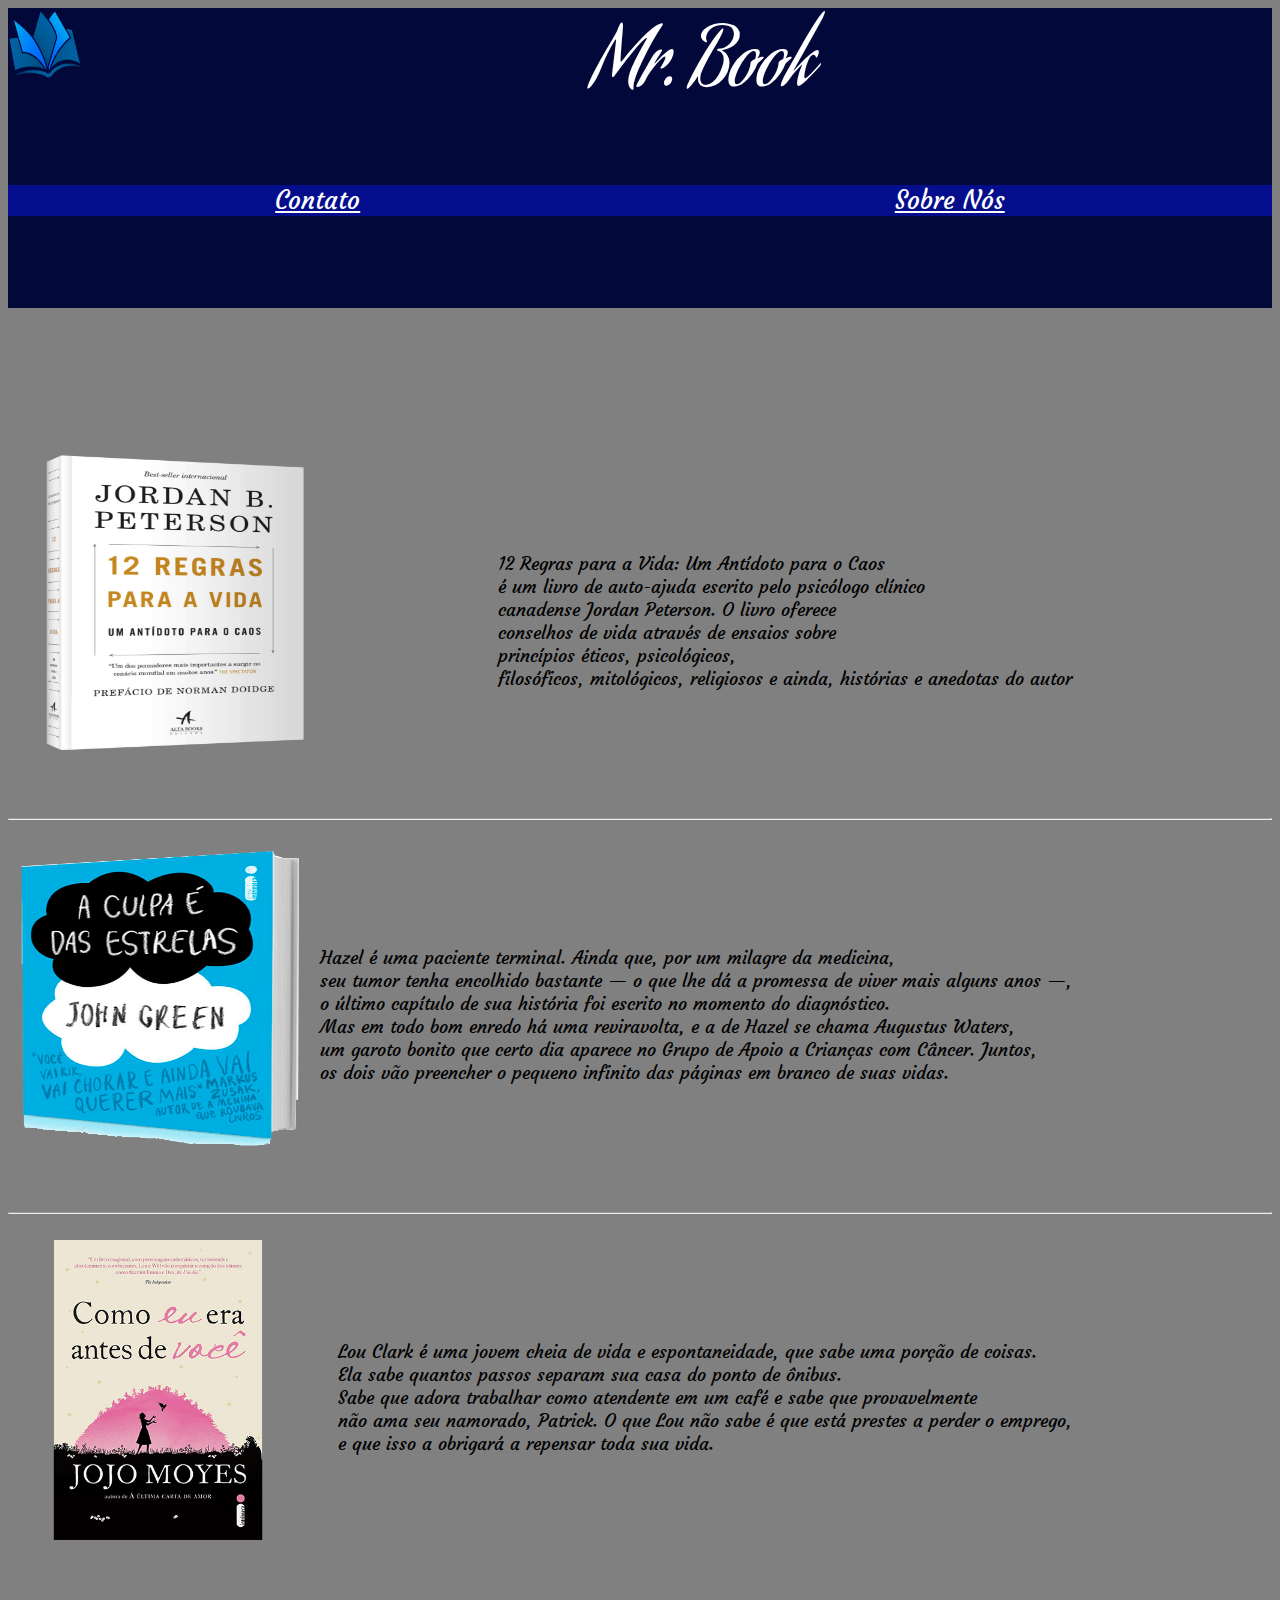
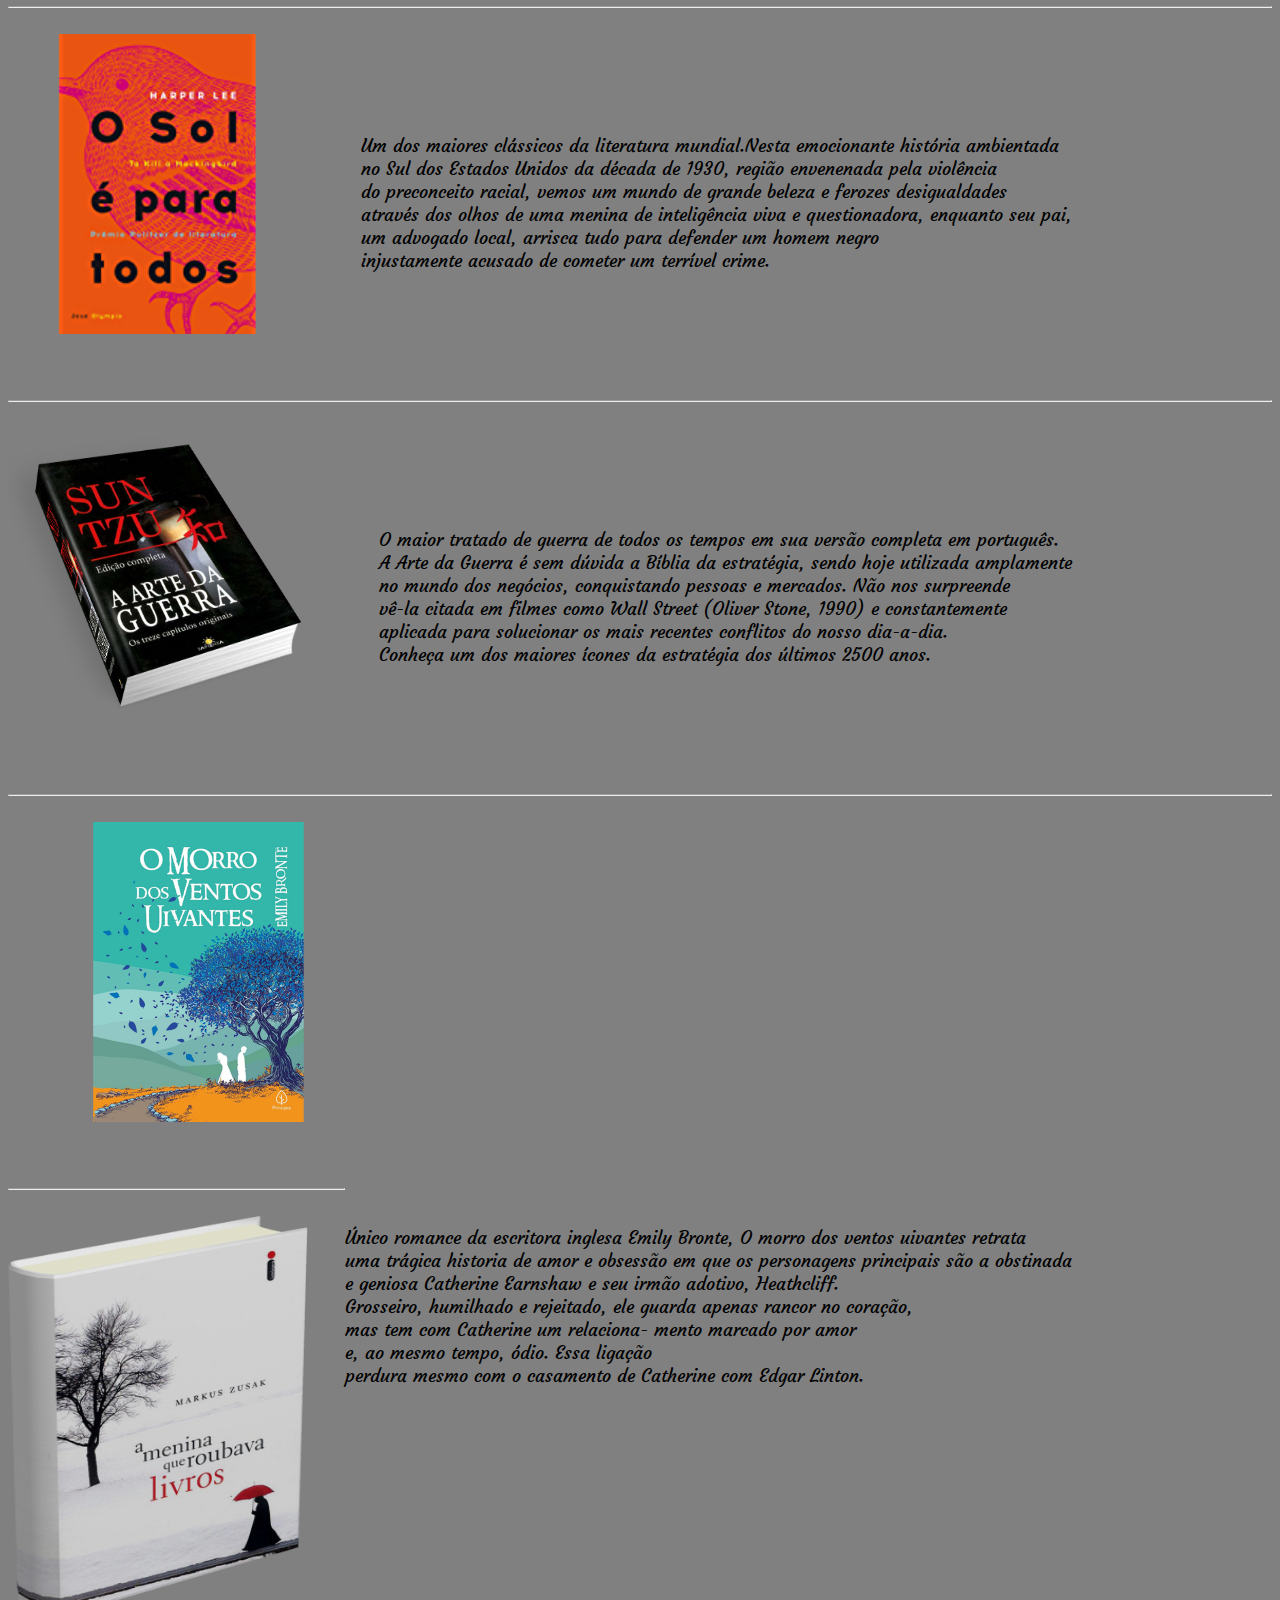
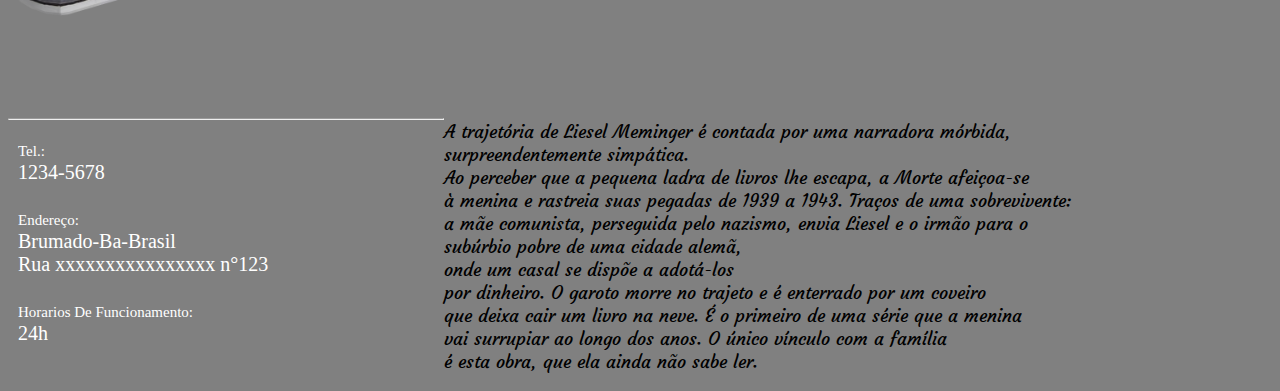
<file: index.html>
<!DOCTYPE html>
<html lang="en">
<head>
    <meta charset="UTF-8">
    <meta http-equiv="X-UA-Compatible" content="IE=edge">
    <meta name="viewport" content="width=device-width, initial-scale=1.0">
    <link rel="stylesheet" type="text/css" href="../estilo/estilo.css" />
    <title>Mr. Book</title>
</head>
<body>
    <header>
        <img src="../imagens/logo.png" id="logo"> 
        <a href="../inicial/index.html" class="nome">Mr. Book</a>
        <br>
        <br>
        <br>
        <br>
        <nav>
            
            <a href="../Contato/contato.html" class="links">Contato</a>
            <a href="../Sobre/sobre.html" class="links">Sobre Nós</a>
        </nav>
    </header>
    <br>
    <br>
    <br> <br>
    <br>
    <br> <br>
    <br>
    
       
        
        <div class="foto1">
            <img src="../imagens/livro1.png" id="img1"> 
             <p>12 Regras para a Vida: Um Antídoto para o Caos<br> é um livro de auto-ajuda escrito pelo psicólogo clínico<br> canadense Jordan Peterson. O livro oferece<br> conselhos de vida através de ensaios sobre<br> princípios éticos, psicológicos,<br> filosóficos, mitológicos, religiosos e ainda, histórias e anedotas do autor</p>
            </div>
            <br>
            <br>
            <br>
            <hr>
            <br>    
            <div class="foto2">
                <img src="../imagens/livro2.png" id="img1">
                <p>Hazel é uma paciente terminal. Ainda que, por um milagre da medicina,<br> seu tumor tenha encolhido bastante — o que lhe dá a promessa de viver mais alguns anos —,<br> o último capítulo de sua história foi escrito no momento do diagnóstico.<br> Mas em todo bom enredo há uma reviravolta, e a de Hazel se chama Augustus Waters,<br> um garoto bonito que certo dia aparece no Grupo de Apoio a Crianças com Câncer. Juntos,<br> os dois vão preencher o pequeno infinito das páginas em branco de suas vidas.</p>
            </div>
            <br>
            <br>
            <br>
            <hr>
            <br>
            <div class="foto3">
                <img src="../imagens/livro3.png" id="img1">
                <p>Lou Clark é uma jovem cheia de vida e espontaneidade, que sabe uma porção de coisas.<br> Ela sabe quantos passos separam sua casa do ponto de ônibus.<br> Sabe que adora trabalhar como atendente em um café e sabe que provavelmente<br> não ama seu namorado, Patrick. O que Lou não sabe é que está prestes a perder o emprego,<br> e que isso a obrigará a repensar toda sua vida.</p>
            </div>
            <br>
            <br>
            <br>
            <hr>
            <br>
            <div class="foto4">
                <img src="../imagens/livro4.png" id="img1">
               <p>Um dos maiores clássicos da literatura mundial.Nesta emocionante história ambientada<br> no Sul dos Estados Unidos da década de 1930, região envenenada pela violência<br> do preconceito racial, vemos um mundo de grande beleza e ferozes desigualdades<br> através dos olhos de uma menina de inteligência viva e questionadora, enquanto seu pai,<br> um advogado local, arrisca tudo para defender um homem negro<br> injustamente acusado de cometer um terrível crime.</p>
            </div>
            <br>
            <br>
            <br>
            <hr>
            <br>
            <div class="foto5">
                <img src="../imagens/livro5.png" id="img5">
                <p>O maior tratado de guerra de todos os tempos em sua versão completa em português.<br> A Arte da Guerra é sem dúvida a Bíblia da estratégia, sendo hoje utilizada amplamente<br> no mundo dos negócios, conquistando pessoas e mercados. Não nos surpreende<br> vê-la citada em filmes como Wall Street (Oliver Stone, 1990) e constantemente<br> aplicada para solucionar os mais recentes conflitos do nosso dia-a-dia.<br> Conheça um dos maiores ícones da estratégia dos últimos 2500 anos. </p>
            </div>
            <br>
            <br>
            <br>
            <hr>
            <br>
            <div class="foto6">
                <img src="../imagens/livro6.png" id="img6">
                <p>Único romance da escritora inglesa Emily Bronte, O morro dos ventos uivantes retrata<br> uma trágica historia de amor e obsessão em que os personagens principais são a obstinada<br> e geniosa Catherine Earnshaw e seu irmão adotivo, Heathcliff.<br> Grosseiro, humilhado e rejeitado, ele guarda apenas rancor no coração,<br> mas tem com Catherine um relaciona- mento marcado por amor <br>e, ao mesmo tempo, ódio. Essa ligação<br> perdura mesmo com o casamento de Catherine com Edgar Linton.</p>
            </div>
            <br>
            <br>
            <br>
            <hr>
            <br>
            <div class="foto7">
                <img src="../imagens/livro7.png" id="img7">
                <p>A trajetória de Liesel Meminger é contada por uma narradora mórbida,<br> surpreendentemente simpática.<br> Ao perceber que a pequena ladra de livros lhe escapa, a Morte afeiçoa-se <br>à menina e rastreia suas pegadas de 1939 a 1943. Traços de uma sobrevivente:<br> a mãe comunista, perseguida pelo nazismo, envia Liesel e o irmão para o<br> subúrbio pobre de uma cidade alemã,<br> onde um casal se dispõe a adotá-los<br> por dinheiro. O garoto morre no trajeto e é enterrado por um coveiro <br>que deixa cair um livro na neve. É o primeiro de uma série que a menina<br> vai surrupiar ao longo dos anos. O único vínculo com a família<br> é esta obra, que ela ainda não sabe ler.</p>
            </div>
            







       
    
    

    
    
    
    
    
    
            <br>
            <br>
            <br><br>
            <br>
           
            <hr>
    
            <footer><span class="rodape">Tel.:</span><br>1234-5678<br><br><span class="rodape">Endereço:</span><br>Brumado-Ba-Brasil<br>Rua xxxxxxxxxxxxxxxx n°123<br><br><span class="rodape">Horarios De Funcionamento:</span><br>24h</footer>
   
    
</body>
</html>
</file>
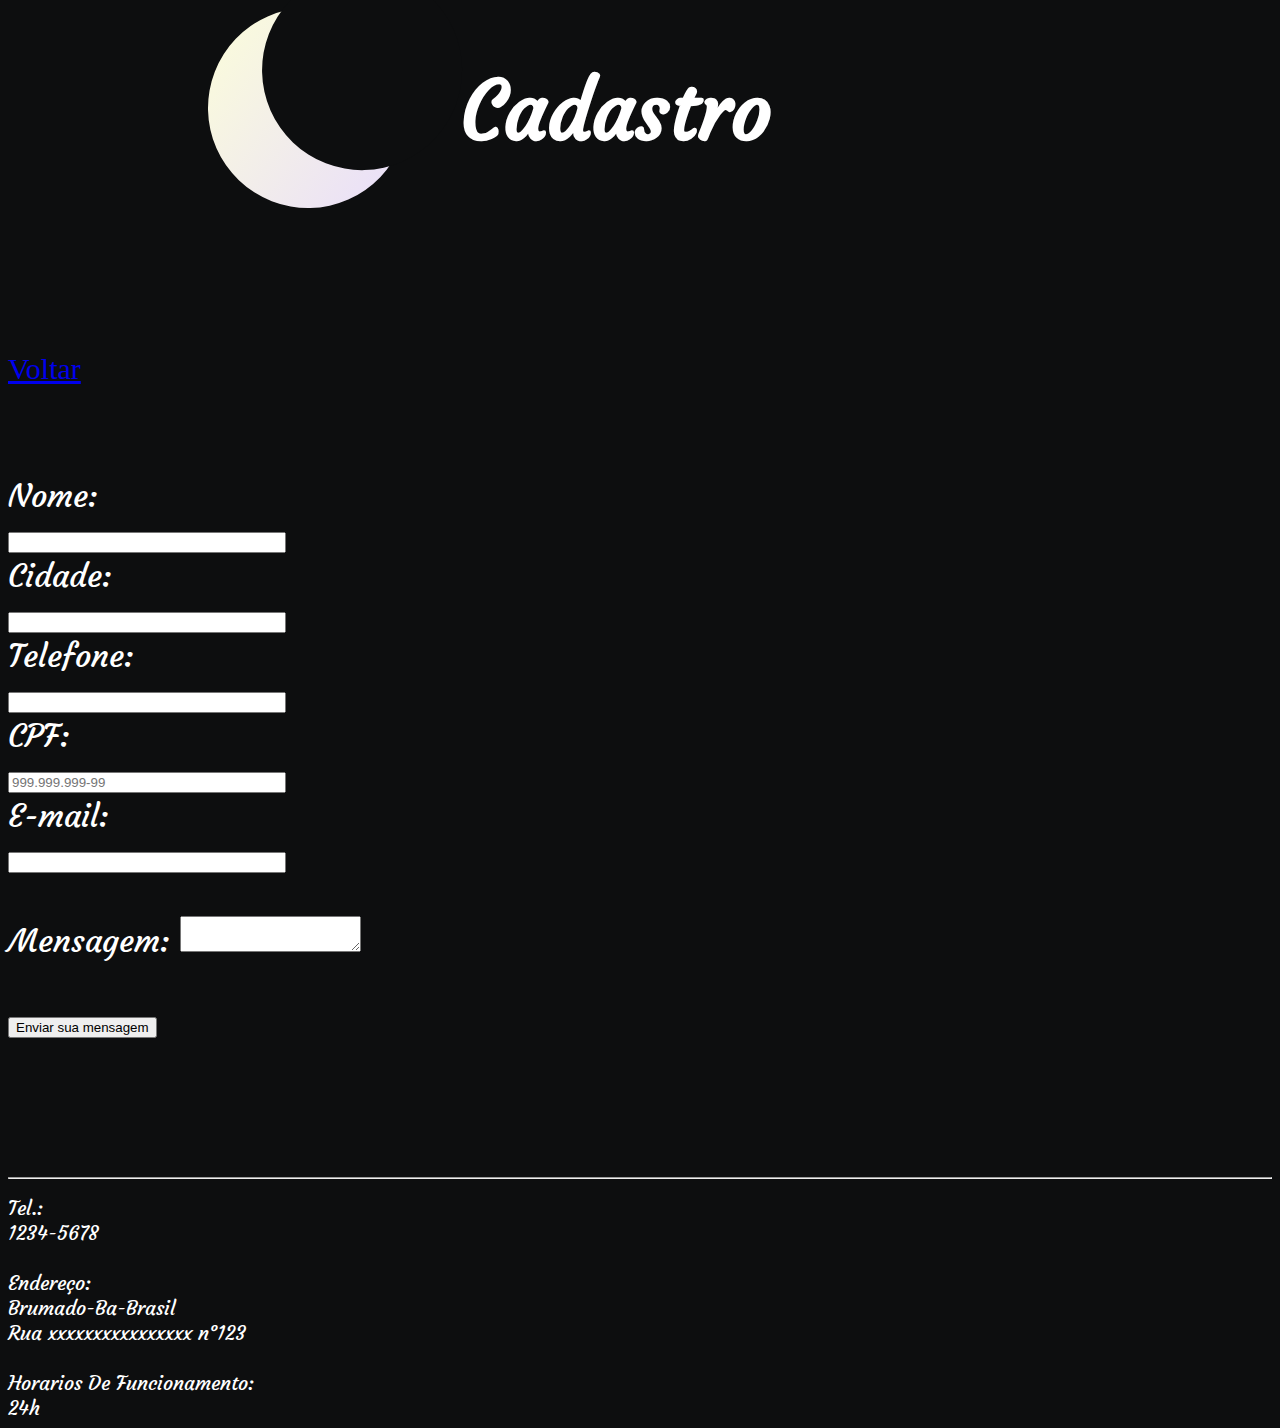
<file: contato.html>
<!DOCTYPE html>
<html lang="pt-br">
<head>
    <meta charset="UTF-8">
    <meta http-equiv="X-UA-Compatible" content="IE=edge">
    <meta name="viewport" content="width=device-width, initial-scale=1.0">
   
    <link rel="stylesheet" type="text/css" href="../Contato/contato.css">
    
        
    <title>Formulario</title>
</head>
<body>
  <header>
    <h1>Cadastro</h1>
   <div class="moon"></div>
   
</header>
<br>
<br>
<br>
<br>
<br>
<br>
<br>
<br>
<a href="../inicial/index.html" class="nome">Voltar</a>
<br>
<br>
<br>
<br>
<br>
<br>



<form action=" http://www.thiagomiranda.net/formulario.php. " method="POST">
   
    

    
    
    
      <label>Nome:<br>
        <input type="text" name="nome">
        <br>
        <label>Cidade:<br>
            <input type="text" name="cidade">
           
            </label>
            <br>
        <label>Telefone:<br>
            <input type="tel" name="Telefone">
        </label>
        <br>
        <label>CPF:<br>
            <input type="text" name="CPF" placeholder="999.999.999-99">
        </label>
        <br>
        
    
        <label>E-mail:<br>
          <input type="email" name="email">
      </label>
  <br>
  <br>
  <label for="msg">Mensagem:</label>
        <textarea id="msg"></textarea>
        <br>
        <br>
      
      
        <button type="submit">Enviar sua mensagem</button>
  </form>
  <br>
  <br>

  <br>
  <br>
  <hr>
  
  <footer><span class="rodape">Tel.:</span><br>1234-5678<br><br><span class="rodape">Endereço:</span><br>Brumado-Ba-Brasil<br>Rua xxxxxxxxxxxxxxxx n°123<br><br><span class="rodape">Horarios De Funcionamento:</span><br>24h</footer>
   
   </body>
   </html>
</file>
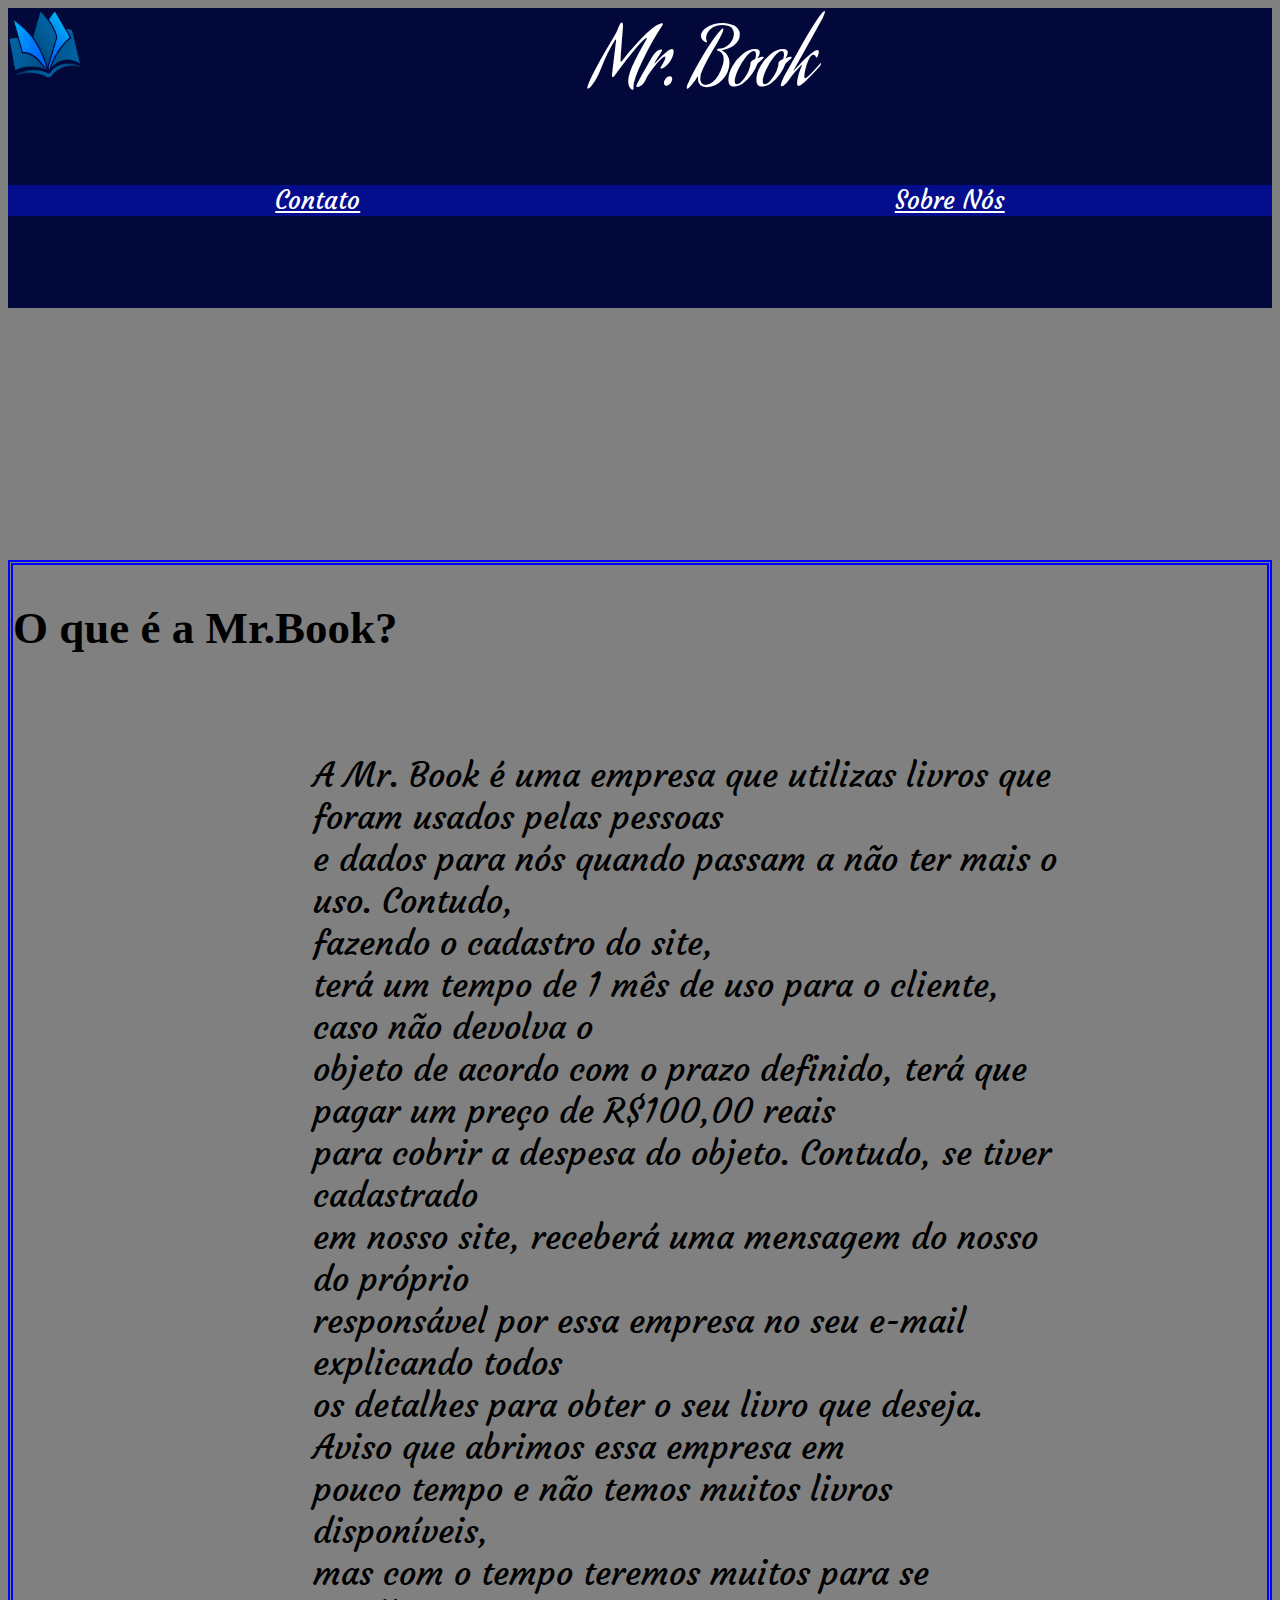
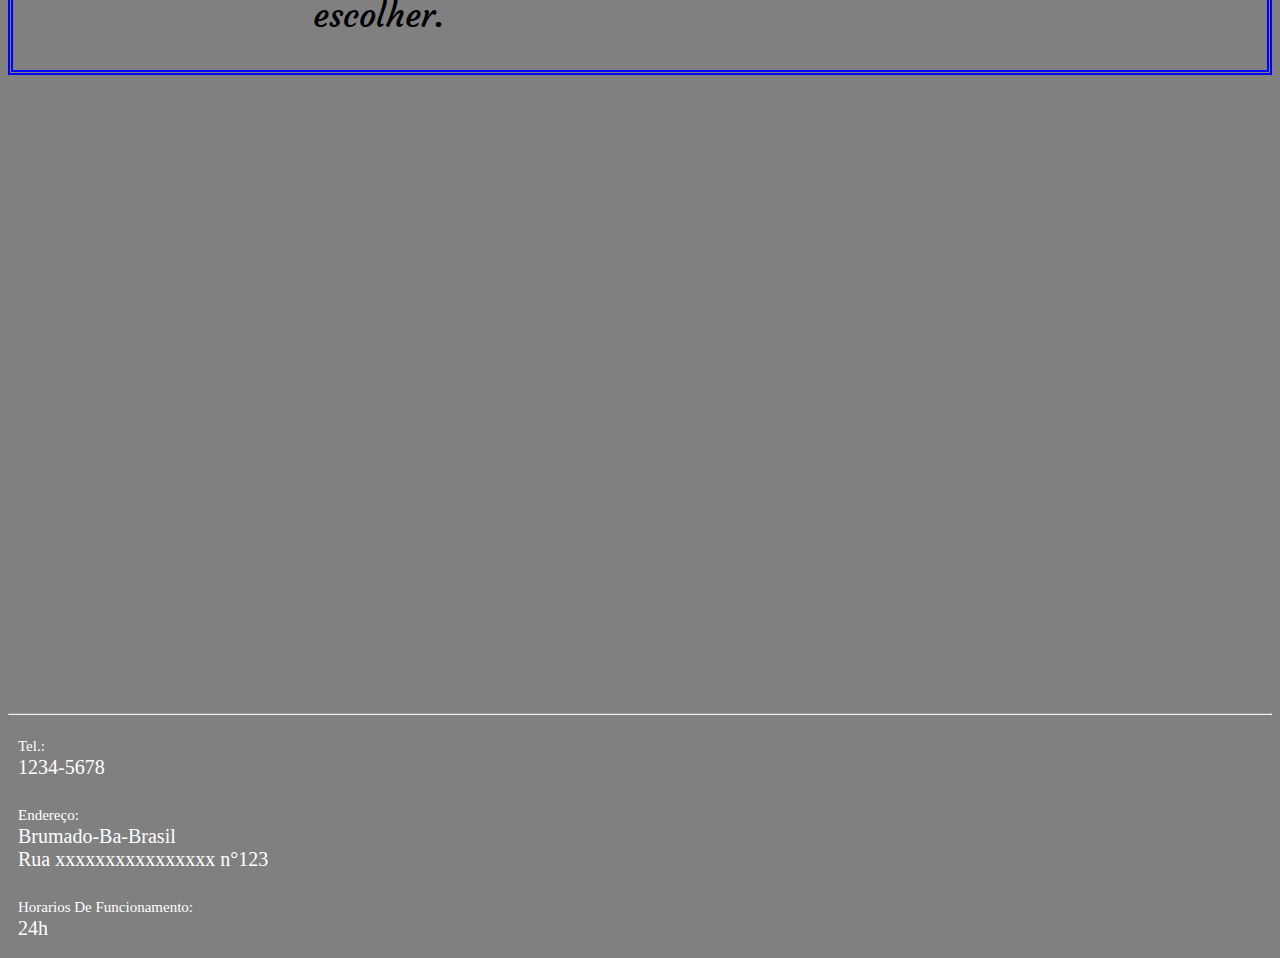
<file: sobre.html>
<!DOCTYPE html>
<html lang="en">
<head>
    <meta charset="UTF-8">
    <meta http-equiv="X-UA-Compatible" content="IE=edge">
    <meta name="viewport" content="width=device-width, initial-scale=1.0">
    <link rel="stylesheet" type="text/css" href="../estilo/estilo.css" />
    <link rel="stylesheet" type="text/css" href="../Sobre/sobre.css">

    <title>Sobre Nós</title>
</head>
<body>
    <header>
        <img src="../imagens/logo.png" id="logo">
        <a href="../inicial/index.html" class="nome">Mr. Book</a>
        <br>
        <br>
        <br>
        <br>
        <nav>
            
            <a href="../Contato/contato.html" class="links">Contato</a>
            <a href="../Sobre/sobre.html" class="links">Sobre Nós</a>
        </nav>      
    
    </header>
    <br>
    <br>
    <br>
    <br>
    <br>
    <br>
    <br><br>
    <br>
    <br>
    <br>
    <br>
    <br>
    <br>

    <div class="contexto">
      <h2>O que é a Mr.Book?</h2>
      <p>A Mr. Book é uma empresa que utilizas livros que<br> foram usados pelas pessoas<br> e dados para nós quando passam a não ter mais o uso. Contudo,<br> fazendo  o cadastro do site,<br>  terá um tempo de 1 mês de uso  para o cliente, caso não devolva o<br> objeto de acordo com o prazo definido, terá que <br>pagar um preço de R$100,00 reais<br> para cobrir a despesa do objeto. Contudo, se tiver cadastrado <br>em nosso site, receberá uma mensagem do nosso do próprio <br>responsável por essa empresa  no seu e-mail explicando todos<br> os detalhes para obter o seu livro que deseja.<br>
        Aviso que abrimos essa empresa em <br>pouco tempo e não temos muitos livros disponíveis, <br>mas com o tempo teremos muitos para se escolher.</p>


    </div>
    <br>
    <br>
    <br>
    <br>
    <br>
    <br>
    <br>
    <br>
    <br>
    <br>
    <br>
    <br>
    <br>
    <br>
    <br>
    <br>
    <br>
    <br>
    <br>
    <br>
    <br>
    <br>
    <br>
    <br>
    <br>
    <br>
    <br>
    <br>
    <br>
    <br>
    <br>
    <br>
    <br>
    <br>
    <br>
    <hr>



    <footer><span class="rodape">Tel.:</span><br>1234-5678<br><br><span class="rodape">Endereço:</span><br>Brumado-Ba-Brasil<br>Rua xxxxxxxxxxxxxxxx n°123<br><br><span class="rodape">Horarios De Funcionamento:</span><br>24h</footer>
   
    </body>
    </html>
</file>
<file: estilo/estilo.css>
@font-face{
    src:url('../Fontes/fonte1.ttf');
    font-family: fonte1;
}
@font-face{
    src:url('../Fontes/fonte2.ttf');
    font-family: fonte2;
}



body{
    background-color: gray;
}
header{
    color: white;
    top:0;
    left:0;
    right: 0;
    background-color:#03083a;
    width: 100%;
    z-index: 999;
    height: 300px;
    position: relative;
    margin: 0;
    padding: 0;
    
}
#logo{
    height: 75px;
    width: 75px;
    position: relative;
    


}
.nome{
    font-family: fonte1;
    font-size: 80px;
    text-decoration: none;
    position: relative;
    left: 40%;
    color: white;
}
.nome :visited{
    color:white;
}
.nome:hover{
    font-size: 85px;
}
nav{
    background-color:#040d8c;
    display: flex;
    justify-content: space-around;
}
.links{
    font-size: 25px;
    color: white;
    font-family: fonte2;
    
}
.links :visited{
    color: white;
}

#img1{
    
    
height: 300px;
width: 300px;




}
#img2{
    height: 300px;
    width: 300px;

}
#img3{
    height: 300px;
    width: 300px;

}
#img4{
    height: 300px;
    width: 300px;

}
#img5{
    height: 300px;
    width: 300px;

}
#img6{
    height: 300px;
    width: 400px;

}
#img7{
    height: 400px;
    width: 300px;

}
p{
    float: right;
    margin-right: 200px;
    margin-top: 100px;
    font-size: 18.2px;
    font-family: fonte2;
}



























footer{
    
    color: white;
    margin: 0px;
    padding: 10px;
    font-size: 20px;
}
.rodape{
    font-size: 15px;
}
</file>
<file: Contato/contato.css>
@font-face{
    src:url('../Fontes/fonte1.ttf');
    font-family: fonte1;
}
@font-face{
    src:url('../Fontes/fonte2.ttf');
    font-family: fonte2;
}

body{
    background-color: #0D0E0F;
}
.moon{
    margin-left: 200px;
    width: 200px;
    height: 200px;
    border-radius: 50%;
    background: linear-gradient(-20deg, #e9defa 0%, #fbfcdb 100%);
    position: relative;
    transform: rotate(-35deg);
}
.moon::after{
    content: "";
    width: 200px;
    height: 200px;
    border-radius: 50%;
    background: #0D0E0F;
    position: absolute;
    right: -66px;
}
h1{
    color: white;
    font-size: 5rem;
    position: relative;
    float: right;
    margin-right: 500px;
    font-family: fonte2;
    
}
input{
    width: 270px;
   
}
footer{
    font-size: 20px;
}
.nome{
    font-size: 30px;
    
}

    form{
        color: white;
        font-size: 2rem;
        font-family: fonte2;
    }
    @keyframes neon{
        from {
            filter: drop-shadow(0 0 0 var(--cor-neon));
        }
        to{
            filter: drop-shadow(0 0 30px var(--cor-neon));
        }
    }
    h1{
       
       animation: neon 1.5s alternate infinite ease-in-out;
       --cor-neon: rgba(0, 4, 255, 0.815); 
    }
</file>
<file: Sobre/sobre.css>
.contexto{
font-size: 30px;
border: 5px double blue;
}
p{
    float: unset;
    font-size: 34px;
    margin-left: 300px;
    
}
footer{
    font-size: 20px;
    color: white;
}
</file>
